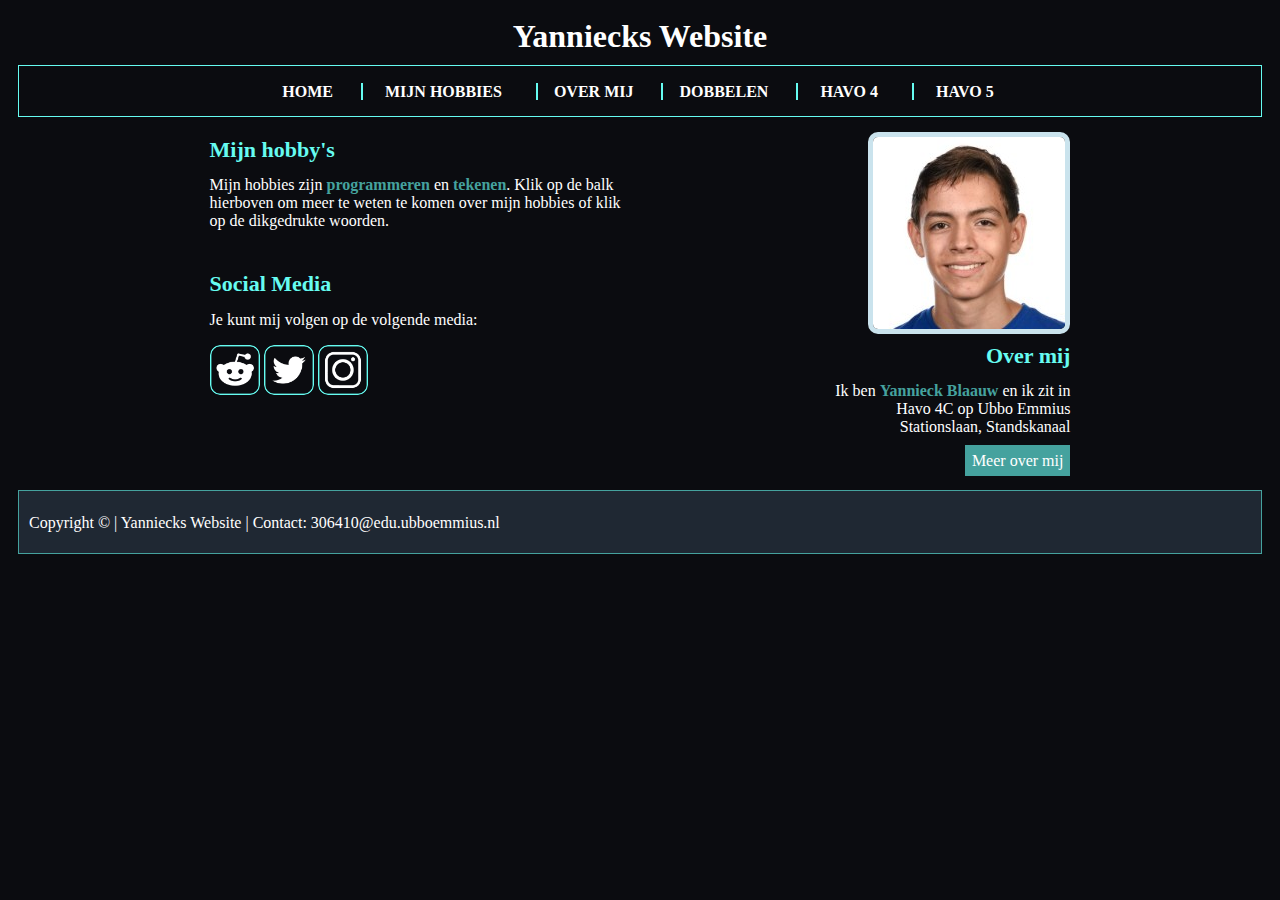
<file: index.html>
<!DOCTYPE html>
<html>
	<head>
		<title> Yannieck's Website </title>
		<meta charst="utf-8"/>
		<link type="text/css" rel="stylesheet" href="css/style.css"/>
		<link rel="shortcut icon" href="img/Logo.png" />	
		<!--<script src="https://cdnjs.cloudflare.com/ajax/libs/p5.js/0.9.0/p5.js"></script>-->
	</head>
	<body>				
		<header id="header1"></header>
		<script src="nav.js"></script>
		<article>
			<section>
				<h2> Mijn hobby's </h2>
				<p> Mijn hobbies zijn <a href="HobbyProgrammeren.html" title="Ga direct naar 'Programmeren'"><strong>programmeren</strong></a>
				en <a href="HobbyTekenen.html" title="Ga direct naar 'Tekenen'"><strong>tekenen</strong></a>. 
				Klik op de balk hierboven om meer te weten te komen over mijn hobbies of klik op de dikgedrukte woorden.
				</p>
			</section>
			<section>			
				<h2> Social Media </h2>
				<p> Je kunt mij volgen op de volgende media: </p>
				<a href="https://www.reddit.com/user/yanergy2004" target="_blank" title="Volg mij op Reddit"><img src="img/Logos/Reddit.png" height=50px width=50px></a>
				<a href="https://twitter.com/yannieckblaauw" target="_blank" title="Volg mij op Twitter"><img src="img/Logos/Twitter.png" height=50px width=50px></a>
				<a href="https://www.instagram.com/yannieck132/?hl=nl" target="_blank" title="Volg mij op Instagram"><img src="img/Logos/Instagram.png" height=50px width=50px></a>
				<!--https://www.instagram.com/yannieck132/?hl=nl-->
			</section>
			<!--<section>
				<a href="Tetris.html"> speel hier tetris </a>
			</section>-->
		</article>
		<aside>
			<section>
				<img src="img/ik.png" style="border: 5px solid #cae3ed;"/> <br/>
				<h2> Over mij </h2>
				<p> Ik ben <a href="OverMij.html" title="Ga direct naar 'Over mij'"><strong>Yannieck Blaauw</strong></a> en ik zit in Havo 4C op Ubbo Emmius Stationslaan, Standskanaal </p>
				<a href="OverMij.html" class="button">Meer over mij</a>
			</section>
		</aside>		
		<footer id="footer"></footer>
		<script src="footer.js"></script>
	</body>
</html>
</file>
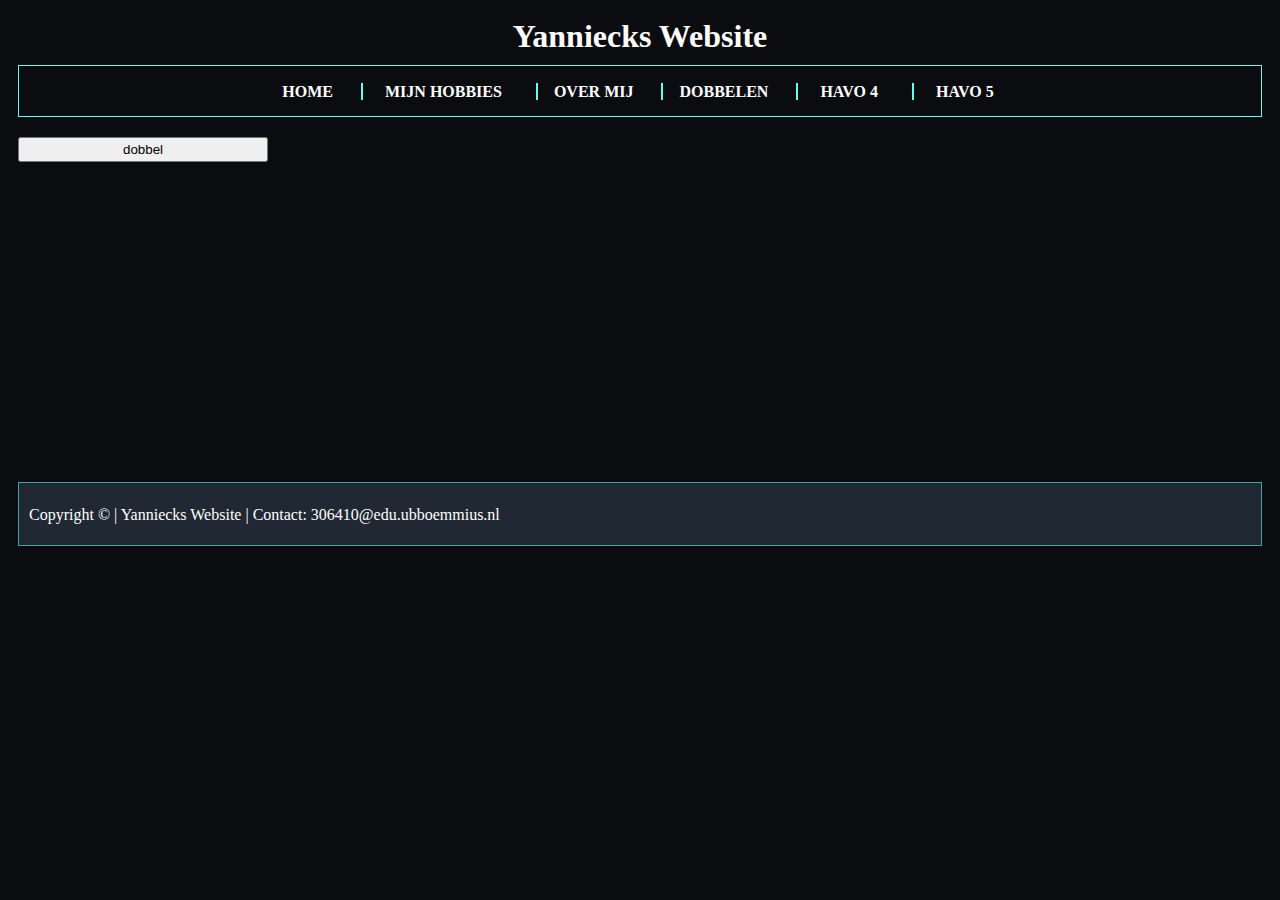
<file: dobbelen.html>
<!DOCTYPE html>
<html lang="nl">

<head>
	<title> Yannieck's Website </title>
	<meta charst="utf-8" />
	<link type="text/css" rel="stylesheet" href="css/style.css" />
	<link rel="shortcut icon" href="img/Logo.png" />
	<script language="javascript">
		eersteRonde = true;
		function dobbel() {
			canvasRuimte = document.getElementById('canvas').getContext('2d');
			canvasRuimte.clearRect(0, 0, 500, 300);
			canvasRuimte.font = 'italic 30px sans-serif';
			canvasRuimte.fillStyle = 'BLACK';

			worp1 = Math.floor(6 * Math.random()) + 1;
			worp2 = Math.floor(6 * Math.random()) + 1;
			worpTotaal = (worp1 + worp2);

			if (eersteRonde == true) {
				canvasRuimte.fillText("De eerste ronde...", 10, 30);
				canvasRuimte.fillText("Geworpen: " + worpTotaal, 10, 65);
				if (worpTotaal == 7 || worpTotaal == 11) {
					canvasRuimte.fillText("Je hebt gewonnen", 10, 250);
				} else {
					spelersPunt = worpTotaal;
					eersteRonde = false;
				}
			} else {
				canvasRuimte.fillText("De tweede ronde...", 10, 30);
				canvasRuimte.fillText("Spelerspunt: " + spelersPunt + " Geworpen: " + worpTotaal, 10, 65);

				if (worpTotaal == 7) {
					canvasRuimte.fillText("Je hebt verloren", 10, 250);
					eersteRonde = true;
				} else {
					if (worpTotaal == spelersPunt) {
						canvasRuimte.fillText("Je hebt gewonnen", 10, 250);
						eersteRonde = true;
					} else {
						canvasRuimte.fillText("Doorgaan.....", 10, 250);
					}
				}
			};

			tekenDobbelsteen(worp1, 60);
			tekenDobbelsteen(worp2, 200);
		}
		function tekenDobbelsteen(worp, middenX) {

			middenY = 150;

			canvasRuimte.lineWidth = 5;
			canvasRuimte.strokeRect(middenX - 50, middenY - 50, 100, 100);

			switch (worp) {
				case 1:
					tekenOog(middenX, middenY);
					break;
				case 2:
					tekenOog(middenX - 30, middenY - 30);
					tekenOog(middenX + 30, middenY + 30);
					break;
				case 3:
					tekenOog(middenX - 30, middenY - 30);
					tekenOog(middenX, middenY);
					tekenOog(middenX + 30, middenY + 30);
					break;
				case 4:
					tekenOog(middenX - 30, middenY - 30);
					tekenOog(middenX + 30, middenY - 30);
					tekenOog(middenX - 30, middenY + 30);
					tekenOog(middenX + 30, middenY + 30);
					break;
				case 5:
					tekenOog(middenX, middenY);
					tekenOog(middenX - 30, middenY - 30);
					tekenOog(middenX + 30, middenY - 30);
					tekenOog(middenX - 30, middenY + 30);
					tekenOog(middenX + 30, middenY + 30);
					break;
				case 6:
					tekenOog(middenX - 30, middenY - 30);
					tekenOog(middenX + 30, middenY - 30);
					tekenOog(middenX - 30, middenY + 30);
					tekenOog(middenX + 30, middenY + 30);
					tekenOog(middenX - 30, middenY);
					tekenOog(middenX + 30, middenY);
					break;
			}
		}

		function tekenOog(posX, posY) {
			canvasRuimte.fillStyle = "RED";
			canvasRuimte.beginPath();
			canvasRuimte.arc(posX, posY, 10, 0, 2 * Math.PI, true);
			canvasRuimte.closePath();
			canvasRuimte.fill();
		}
	</script>
</head>

<body>
	<header id="header1"></header>
	<script src="nav.js"></script>
	<p style="margin-top:20px">
		<button style="height: 25px; width: 250px" onClick="dobbel();">
			dobbel
		</button>
	</p>
	<canvas id="canvas" width="500" height="300">
		tekengedeelte
	</canvas>
	<footer id="footer"></footer>
	<script src="footer.js"></script>
</body>

</html>
</file>
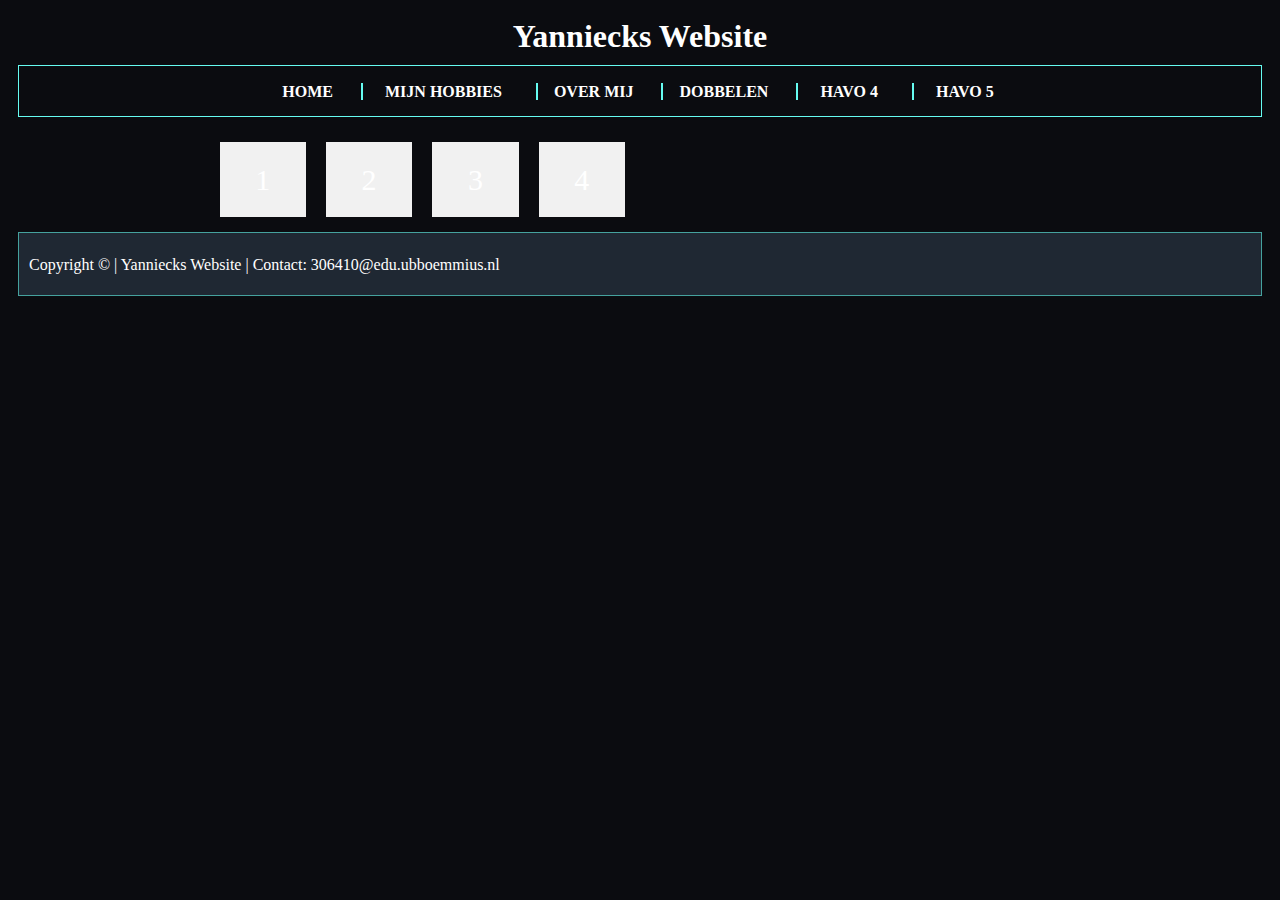
<file: flexbox.html>
<!DOCTYPE html>
<html>

<head>
	<title> Yannieck's Website/Tekenen </title>
	<meta charset="utf-8" />
	<link type="text/css" rel="stylesheet" href="css/style.css" />
	<link rel="shortcut icon" href="img/Logo.png" />
</head>

<body>
	<header id="header1"></header>
	<script src="nav.js"></script>
	<article>
		<section>
			<div class="flexbox">
				<div> 1 </div>
				<div> 2 </div>
				<div> 3 </div>
				<div> 4 </div>
			</div>
		</section>
	</article>
	<footer id="footer"></footer>
	<script src="footer.js"></script>
</body>

</html>
</file>
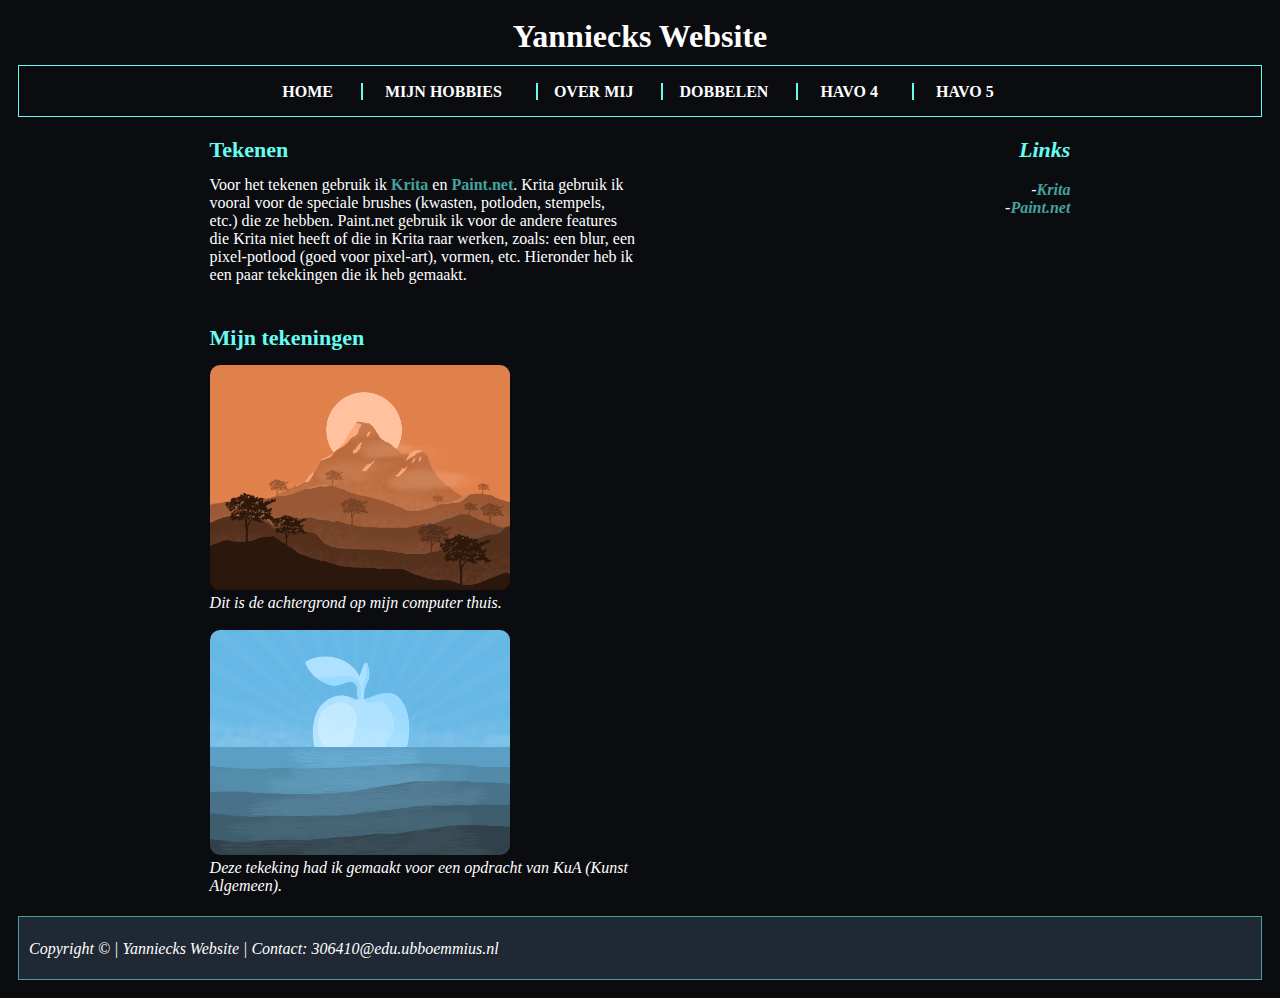
<file: HobbyTekenen.html>
<!DOCTYPE html>
<html>

<head>
	<title> Yannieck's Website/Tekenen </title>
	<meta charset="utf-8" />
	<link type="text/css" rel="stylesheet" href="css/style.css" />
	<link rel="shortcut icon" href="img/Logo.png" />
</head>

<body style="left:8px">
	<header id="header1"></header>
	<script src="nav.js"></script>
	<article>
		<section>
			<h2> Tekenen </h2>
			<p>
				Voor het tekenen gebruik ik <a title="Ga hier naar de website van Krita" target="_blank"
					href="https://krita.org/en/"><strong>Krita</strong></a>
				en <a title="Ga hier naar de website van Krita" target="_blank"
					href="https://www.getpaint.net/"><strong>Paint.net</strong></a>.
				Krita gebruik ik vooral voor de speciale brushes (kwasten, potloden, stempels, etc.) die ze hebben.
				Paint.net gebruik ik voor de andere features die Krita niet heeft of die in Krita raar werken,
				zoals: een blur, een pixel-potlood (goed voor pixel-art), vormen, etc. Hieronder heb ik een paar
				tekekingen die ik heb gemaakt.
			</p>
		</section>
		<section>
			<h2> Mijn tekeningen </h2>
			<p>
				<a href="img/Tekeningen/Berg.png" target="new">
					<img src="img/Tekeningen/Berg.png" width="300">
				</a> <br>
				<i>Dit is de achtergrond op mijn computer thuis.<i> <br> <br>
						<a href="img/Tekeningen/OndergaandeAppel.png" target="new">
							<img src="img/Tekeningen/OndergaandeAppel.png" width="300">
						</a> <br>
						<i>Deze tekeking had ik gemaakt voor een opdracht van KuA (Kunst Algemeen).<i>
			</p>
		</section>
	</article>
	<aside>
		<section>
			<h2> Links </h2>
			<ul class="dashed">
				<li><a title="Ga hier naar de website van Krita" target="_blank"
						href="https://krita.org/en/"><strong>Krita</strong></a></li>
				<li><a title="Ga hier naar de website van Paint.net" target="_blank"
						href="https://www.getpaint.net/"><strong>Paint.net</strong></a></li>
			</ul>
		</section>
	</aside>
	<footer id="footer"></footer>
	<script src="footer.js"></script>
</body>

</html>
</file>
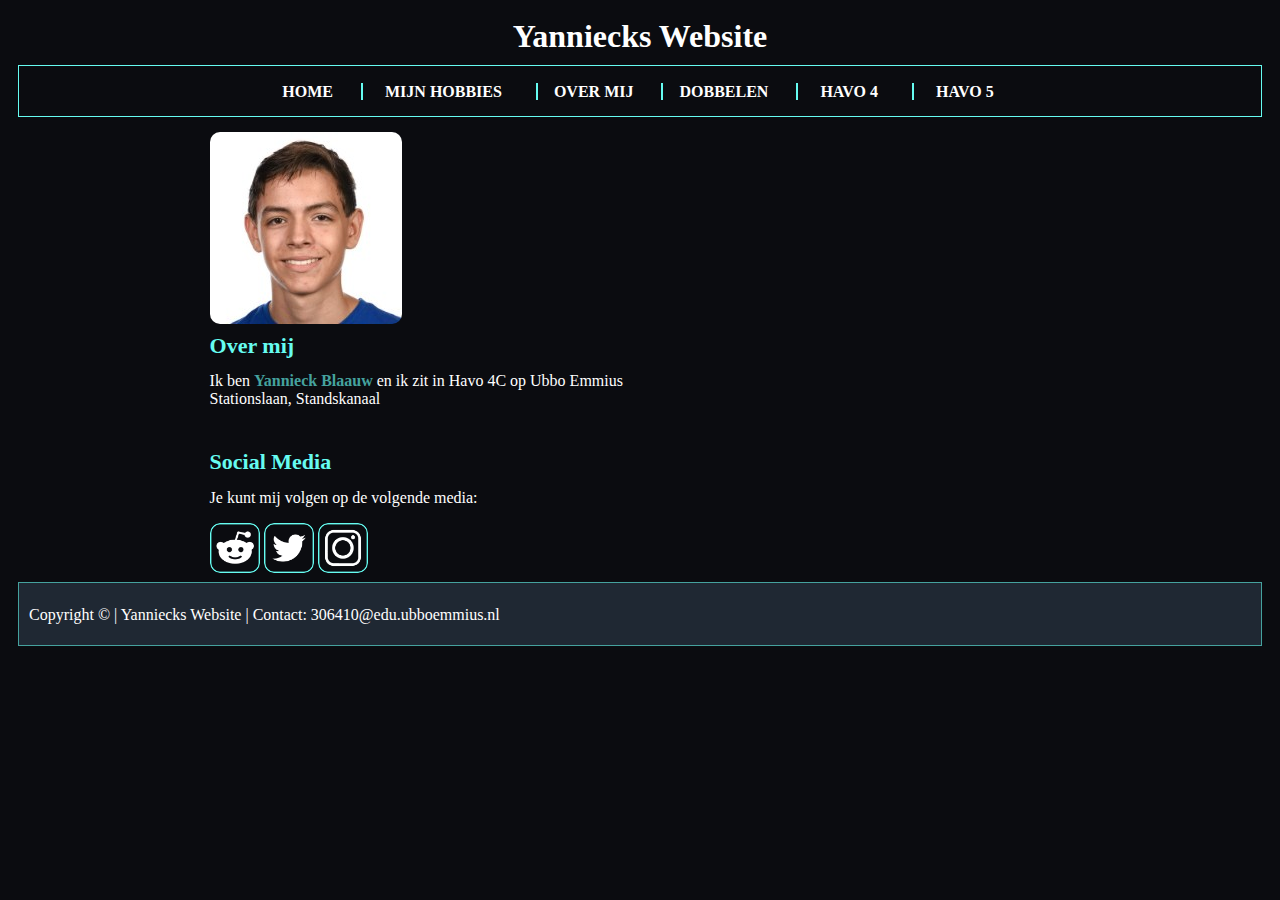
<file: OverMij.html>
<!DOCTYPE html>
<html>
	<head>
		<title> Yannieck's Website/Over mij </title>
		<meta charset="utf-8"/>
		<link type="text/css" rel="stylesheet" href="css/style.css"/>
		<link rel="shortcut icon" href="img/Logo.png" />
	</head>
	<body>
		<header id="header1"></header>
		<script src="nav.js"></script>
		<article>
			<section>
				<img src="img/ik.png"> <br/>
				<h2> Over mij </h2>
				<p> Ik ben <a href="OverMij.html" title="Ga direct naar 'Over mij'"><strong>Yannieck Blaauw</strong></a> en ik zit in Havo 4C op Ubbo Emmius Stationslaan, Standskanaal </p>
			</section>
			<section>			
				<h2> Social Media </h2>
				<p> Je kunt mij volgen op de volgende media: </p>
				<a href="https://www.reddit.com/user/yanergy2004" target="_blank" title="Volg mij op Reddit"><img src="img/Logos/Reddit.png" height=50px width=50px></a>
				<a href="https://twitter.com/yannieckblaauw" target="_blank" title="Volg mij op Twitter"><img src="img/Logos/Twitter.png" height=50px width=50px></a>
				<a href="https://www.instagram.com/yannieck132/?hl=nl" target="_blank" title="Volg mij op Instagram"><img src="img/Logos/Instagram.png" height=50px width=50px></a>
				<!--https://www.instagram.com/yannieck132/?hl=nl-->
			</section>
		</article>
		<footer id="footer"></footer>
		<script src="footer.js"></script>
	</body>
</html>
</file>
<file: Tetris.html>
<!DOCTYPE html>
<html>

<head>
  <title></title>
  <style>
    html,
    body {
      height: 100%;
      margin: 0;
    }

    body {
      background: black;
      display: flex;
      align-items: center;
      justify-content: center;
    }

    canvas {
      border: 1px solid white;
    }
  </style>
</head>

<body>
  <canvas width="320" height="640" id="game"></canvas>
  <script>
    // https://tetris.fandom.com/wiki/Tetris_Guideline

    // get a random integer between the range of [min,max]
    // @see https://stackoverflow.com/a/1527820/2124254
    function getRandomInt(min, max) {
      min = Math.ceil(min);
      max = Math.floor(max);

      return Math.floor(Math.random() * (max - min + 1)) + min;
    }

    // generate a new tetromino sequence
    // @see https://tetris.fandom.com/wiki/Random_Generator
    function generateSequence() {
      const sequence = ['I', 'J', 'L', 'O', 'S', 'T', 'Z'];

      while (sequence.length) {
        const rand = getRandomInt(0, sequence.length - 1);
        const name = sequence.splice(rand, 1)[0];
        tetrominoSequence.push(name);
      }
    }

    // get the next tetromino in the sequence
    function getNextTetromino() {
      if (tetrominoSequence.length === 0) {
        generateSequence();
      }

      const name = tetrominoSequence.pop();
      const matrix = tetrominos[name];

      // I and O start centered, all others start in left-middle
      const col = playfield[0].length / 2 - Math.ceil(matrix[0].length / 2);

      // I starts on row 21 (-1), all others start on row 22 (-2)
      const row = name === 'I' ? -1 : -2;

      return {
        name: name,      // name of the piece (L, O, etc.)
        matrix: matrix,  // the current rotation matrix
        row: row,        // current row (starts offscreen)
        col: col         // current col
      };
    }

    // rotate an NxN matrix 90deg
    // @see https://codereview.stackexchange.com/a/186834
    function rotate(matrix) {
      const N = matrix.length - 1;
      const result = matrix.map((row, i) =>
        row.map((val, j) => matrix[N - j][i])
      );

      return result;
    }

    // check to see if the new matrix/row/col is valid
    function isValidMove(matrix, cellRow, cellCol) {
      for (let row = 0; row < matrix.length; row++) {
        for (let col = 0; col < matrix[row].length; col++) {
          if (matrix[row][col] && (
            // outside the game bounds
            cellCol + col < 0 ||
            cellCol + col >= playfield[0].length ||
            cellRow + row >= playfield.length ||
            // collides with another piece
            playfield[cellRow + row][cellCol + col])
          ) {
            return false;
          }
        }
      }

      return true;
    }

    // place the tetromino on the playfield
    function placeTetromino() {
      for (let row = 0; row < tetromino.matrix.length; row++) {
        for (let col = 0; col < tetromino.matrix[row].length; col++) {
          if (tetromino.matrix[row][col]) {

            // game over if piece has any part offscreen
            if (tetromino.row + row < 0) {
              return showGameOver();
            }

            playfield[tetromino.row + row][tetromino.col + col] = tetromino.name;
          }
        }
      }

      // check for line clears starting from the bottom and working our way up
      for (let row = playfield.length - 1; row >= 0;) {
        if (playfield[row].every(cell => !!cell)) {

          // drop every row above this one
          for (let r = row; r >= 0; r--) {
            for (let c = 0; c < playfield[r].length; c++) {
              playfield[r][c] = playfield[r - 1][c];
            }
          }
        }
        else {
          row--;
        }
      }

      tetromino = getNextTetromino();
    }

    // show the game over screen
    function showGameOver() {
      cancelAnimationFrame(rAF);
      gameOver = true;

      context.fillStyle = 'black';
      context.globalAlpha = 0.75;
      context.fillRect(0, canvas.height / 2 - 30, canvas.width, 60);

      context.globalAlpha = 1;
      context.fillStyle = 'white';
      context.font = '36px monospace';
      context.textAlign = 'center';
      context.textBaseline = 'middle';
      context.fillText('GAME OVER!', canvas.width / 2, canvas.height / 2);
    }

    const canvas = document.getElementById('game');
    const context = canvas.getContext('2d');
    const grid = 32;
    const tetrominoSequence = [];

    // keep track of what is in every cell of the game using a 2d array
    // tetris playfield is 10x20, with a few rows offscreen
    const playfield = [];

    // populate the empty state
    for (let row = -2; row < 20; row++) {
      playfield[row] = [];

      for (let col = 0; col < 10; col++) {
        playfield[row][col] = 0;
      }
    }

    // how to draw each tetromino
    // @see https://tetris.fandom.com/wiki/SRS
    const tetrominos = {
      'I': [
        [0, 0, 0, 0],
        [1, 1, 1, 1],
        [0, 0, 0, 0],
        [0, 0, 0, 0]
      ],
      'J': [
        [1, 0, 0],
        [1, 1, 1],
        [0, 0, 0],
      ],
      'L': [
        [0, 0, 1],
        [1, 1, 1],
        [0, 0, 0],
      ],
      'O': [
        [1, 1],
        [1, 1],
      ],
      'S': [
        [0, 1, 1],
        [1, 1, 0],
        [0, 0, 0],
      ],
      'Z': [
        [1, 1, 0],
        [0, 1, 1],
        [0, 0, 0],
      ],
      'T': [
        [0, 1, 0],
        [1, 1, 1],
        [0, 0, 0],
      ]
    };

    // color of each tetromino
    const colors = {
      'I': 'cyan',
      'O': 'yellow',
      'T': 'purple',
      'S': 'green',
      'Z': 'red',
      'J': 'blue',
      'L': 'orange'
    };

    let count = 0;
    let tetromino = getNextTetromino();
    let rAF = null;  // keep track of the animation frame so we can cancel it
    let gameOver = false;

    // game loop
    function loop() {
      rAF = requestAnimationFrame(loop);
      context.clearRect(0, 0, canvas.width, canvas.height);

      // draw the playfield
      for (let row = 0; row < 20; row++) {
        for (let col = 0; col < 10; col++) {
          if (playfield[row][col]) {
            const name = playfield[row][col];
            context.fillStyle = colors[name];

            // drawing 1 px smaller than the grid creates a grid effect
            context.fillRect(col * grid, row * grid, grid - 1, grid - 1);
          }
        }
      }

      // draw the active tetromino
      if (tetromino) {

        // tetromino falls every 35 frames
        if (++count > 35) {
          tetromino.row++;
          count = 0;

          // place piece if it runs into anything
          if (!isValidMove(tetromino.matrix, tetromino.row, tetromino.col)) {
            tetromino.row--;
            placeTetromino();
          }
        }

        context.fillStyle = colors[tetromino.name];

        for (let row = 0; row < tetromino.matrix.length; row++) {
          for (let col = 0; col < tetromino.matrix[row].length; col++) {
            if (tetromino.matrix[row][col]) {

              // drawing 1 px smaller than the grid creates a grid effect
              context.fillRect((tetromino.col + col) * grid, (tetromino.row + row) * grid, grid - 1, grid - 1);
            }
          }
        }
      }
    }

    // listen to keyboard events to move the active tetromino
    document.addEventListener('keydown', function (e) {
      if (gameOver) return;

      // left and right arrow keys (move)
      if (e.which === 37 || e.which === 39) {
        const col = e.which === 37
          ? tetromino.col - 1
          : tetromino.col + 1;

        if (isValidMove(tetromino.matrix, tetromino.row, col)) {
          tetromino.col = col;
        }
      }

      // up arrow key (rotate)
      if (e.which === 38) {
        const matrix = rotate(tetromino.matrix);
        if (isValidMove(matrix, tetromino.row, tetromino.col)) {
          tetromino.matrix = matrix;
        }
      }

      // down arrow key (drop)
      if (e.which === 40) {
        const row = tetromino.row + 1;

        if (!isValidMove(tetromino.matrix, row, tetromino.col)) {
          tetromino.row = row - 1;

          placeTetromino();
          return;
        }

        tetromino.row = row;
      }
    });

    // start the game
    rAF = requestAnimationFrame(loop);
  </script>
  <footer id="footer"></footer>
  <script src="footer.js"></script>
</body>

</html>
</file>
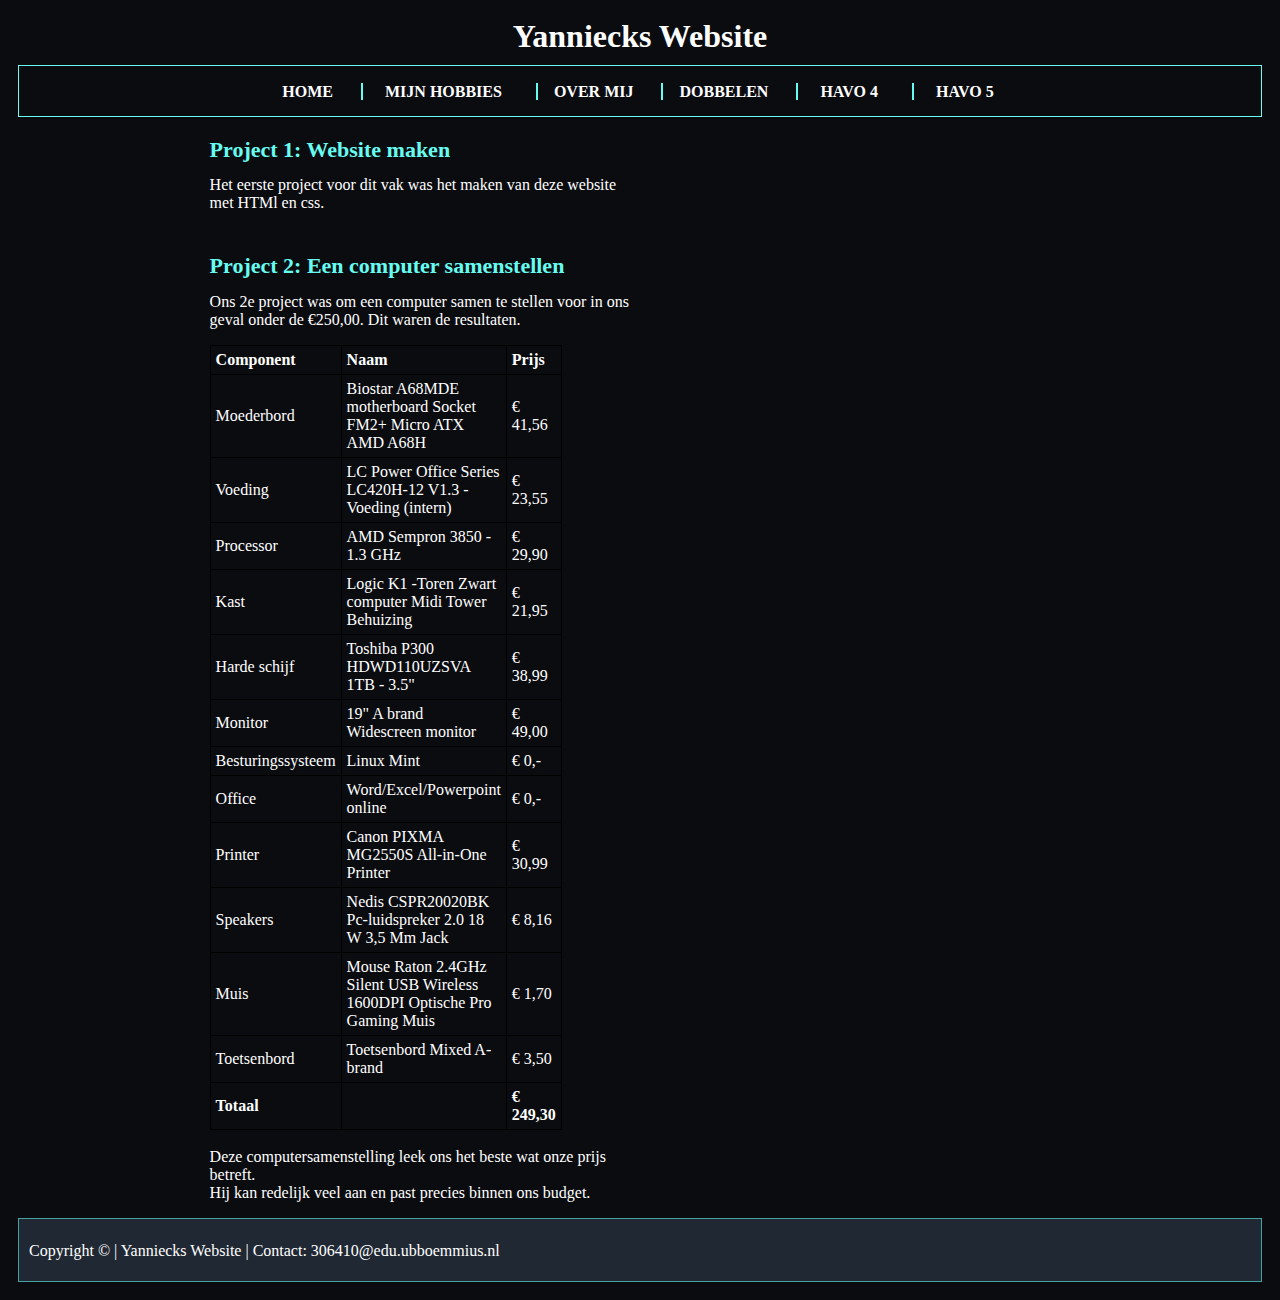
<file: Havo4/Per1.html>
<!DOCTYPE html>
<html>

<head>
	<title> Yannieck's Website </title>
	<meta charst="utf-8" />
	<link type="text/css" rel="stylesheet" href="../css/style.css" />
	<link rel="shortcut icon" href="../img/Logo.png" />
</head>

<body>
	<header id="header2"></header>
	<script src="../nav2.js"></script>
	<article>
		<section>
			<h2> Project 1: Website maken </h2>
			<p> Het eerste project voor dit vak was het maken van deze website met HTMl en css. </p>
		</section>
		<section>
			<h2> Project 2: Een computer samenstellen </h2>
			<p> Ons 2e project was om een computer samen te stellen voor in ons geval onder de €250,00. Dit waren de
				resultaten.
			<TABLE style="width: 50%;">
				<TR>
					<TH>Component</TH>
					<TH>Naam</TH>
					<TH>Prijs</TH>
				</TR>
				<TR>
					<TD>Moederbord</TD>
					<TD>Biostar A68MDE motherboard Socket FM2+ Micro ATX AMD A68H</TD>
					<TD>€ 41,56</TD>
				</TR>
				<TR>
					<TD>Voeding</TD>
					<TD>LC Power Office Series LC420H-12 V1.3 - Voeding (intern)</TD>
					<TD>€ 23,55</TD>
				</TR>
				<TR>
					<TD>Processor</TD>
					<TD>AMD Sempron 3850 - 1.3 GHz</TD>
					<TD>€ 29,90</TD>
				</TR>
				<TR>
					<TD>Kast</TD>
					<TD>Logic K1 -Toren Zwart computer Midi Tower Behuizing</TD>
					<TD>€ 21,95</TD>
				</TR>
				<TR>
					<TD>Harde schijf</TD>
					<TD>Toshiba P300 HDWD110UZSVA 1TB - 3.5"</TD>
					<TD>€ 38,99</TD>
				</TR>
				<TR>
					<TD>Monitor</TD>
					<TD>19" A brand Widescreen monitor</TD>
					<TD>€ 49,00</TD>
				</TR>
				<TR>
					<TD>Besturingssysteem</TD>
					<TD>Linux Mint</TD>
					<TD>€ 0,-</TD>
				</TR>
				<TR>
					<TD>Office</TD>
					<TD>Word/Excel/Powerpoint online</TD>
					<TD>€ 0,-</TD>
				</TR>
				<TR>
					<TD>Printer</TD>
					<TD>Canon PIXMA MG2550S All-in-One Printer</TD>
					<TD>€ 30,99</TD>
				</TR>
				<TR>
					<TD>Speakers</TD>
					<TD>Nedis CSPR20020BK Pc-luidspreker 2.0 18 W 3,5 Mm Jack</TD>
					<TD>€ 8,16</TD>
				</TR>
				<TR>
					<TD>Muis</TD>
					<TD>Mouse Raton 2.4GHz Silent USB Wireless 1600DPI Optische Pro Gaming Muis</TD>
					<TD>€ 1,70</TD>
				</TR>
				<TR>
					<TD>Toetsenbord</TD>
					<TD>Toetsenbord Mixed A-brand</TD>
					<TD>€ 3,50</TD>
				</TR>
				<TR>
					<TH>Totaal</TH>
					<TH></TH>
					<TH>€ 249,30</TH>
				</TR>
			</TABLE>
			<br>
			Deze computersamenstelling leek ons het beste wat onze prijs betreft. <br>Hij kan redelijk veel aan en past
			precies binnen ons budget.
			</p>
		</section>
	</article>
	<footer id="footer"></footer>
	<script src="../footer.js"></script>
</body>

</html>
</file>
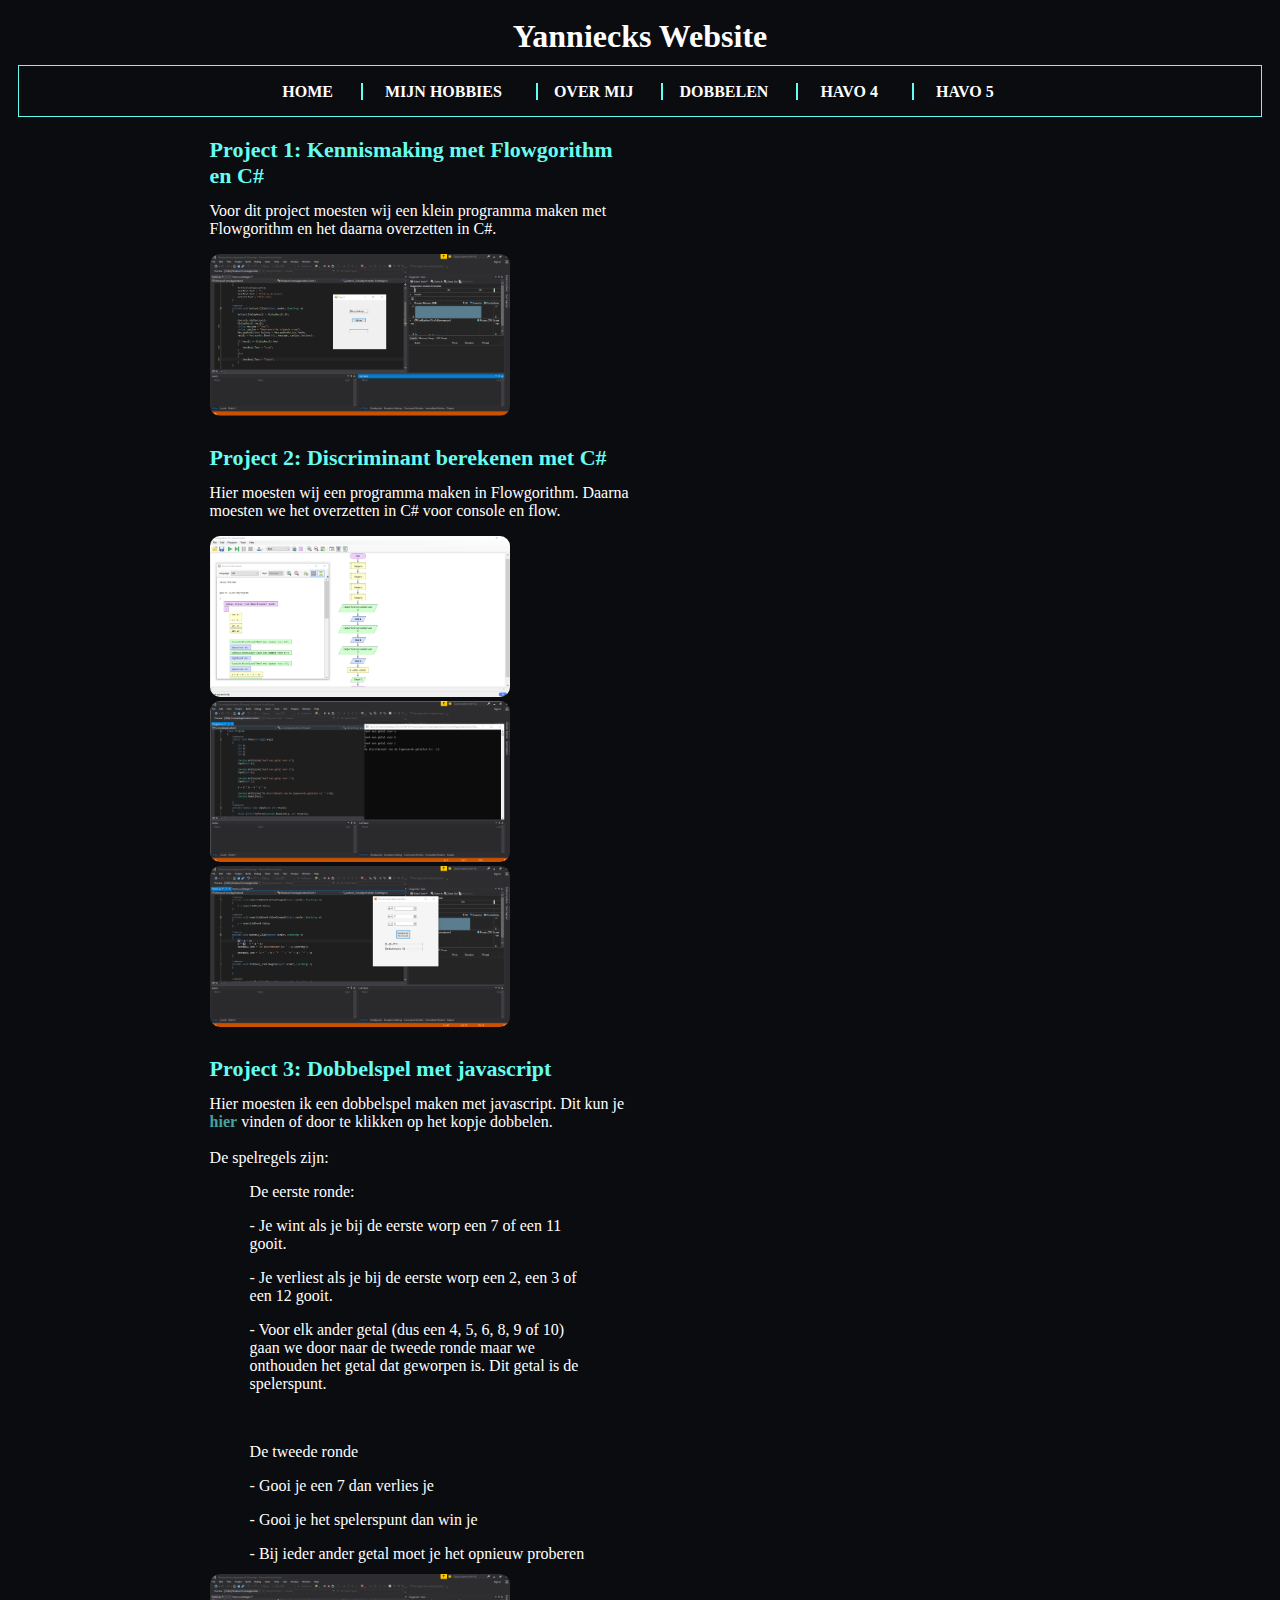
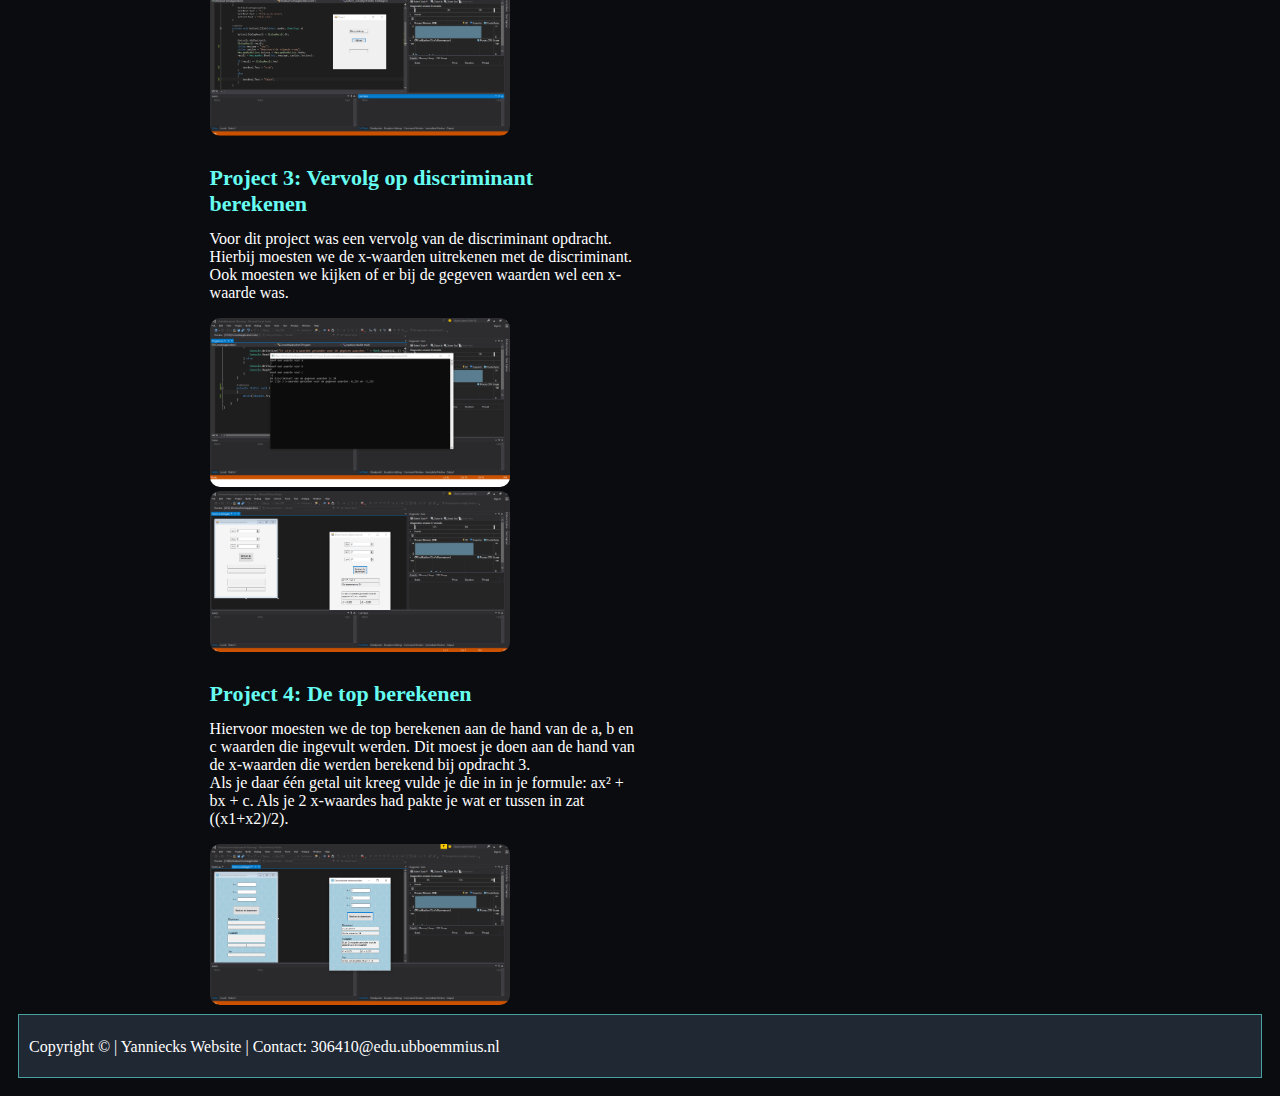
<file: Havo4/Per2.html>
<!DOCTYPE html>
<html>

<head>
	<title> Yannieck's Website </title>
	<meta charst="utf-8" />
	<link type="text/css" rel="stylesheet" href="../css/style.css" />
	<link rel="shortcut icon" href="../img/Logo.png" />
</head>

<body>
	<header id="header2"></header>
	<script src="../nav2.js"></script>
	<article>
		<section>
			<h2> Project 1: Kennismaking met Flowgorithm en C# </h2>
			<p> Voor dit project moesten wij een klein programma maken met Flowgorithm en het daarna overzetten in C#.
			</p>

			<a href="../img/p2/project1.png" target="new">
				<img src="../img/p2/project1.png" width="300">
			</a>
		</section>
		<section>
			<h2> Project 2: Discriminant berekenen met C# </h2>
			<p> Hier moesten wij een programma maken in Flowgorithm. Daarna moesten we het overzetten in C# voor console
				en flow.</p>

			<a href="../img/p2/project2.png" target="new">
				<img src="../img/p2/project2.png" width="300">
			</a> <br>
			<a href="../img/p2/project2,2.png" target="new">
				<img src="../img/p2/project2,2.png" width="300">
			</a> <br>
			<a href="../img/p2/project2,3.png" target="new">
				<img src="../img/p2/project2,3.png" width="300">
			</a>
		</section>
		<section>
			<h2> Project 3: Dobbelspel met javascript </h2>
			<p> Hier moesten ik een dobbelspel maken met javascript. Dit kun je <a style="text-decoration:none"
					href="../dobbelen.html" title="Ga direct naar 'Programmeren'"><strong>hier</strong></a> vinden of
				door te klikken op het kopje dobbelen.<br><br>
				De spelregels zijn:<br>
			<blockquote>De eerste ronde:<br></blockquote>
			<blockquote> - Je wint als je bij de eerste worp een 7 of een 11 gooit.<br></blockquote>
			<blockquote> - Je verliest als je bij de eerste worp een 2, een 3 of een 12 gooit.<br></blockquote>
			<blockquote> - Voor elk ander getal (dus een 4, 5, 6, 8, 9 of 10) gaan we door naar de tweede ronde maar we
				onthouden het getal dat geworpen is. Dit getal is de spelerspunt.<br></blockquote>
			<br>
			<blockquote>De tweede ronde<br></blockquote>
			<blockquote> - Gooi je een 7 dan verlies je<br></blockquote>
			<blockquote> - Gooi je het spelerspunt dan win je<br></blockquote>
			<blockquote> - Bij ieder ander getal moet je het opnieuw proberen<br></blockquote>


			</p>

			<a href="../img/p2/project1.png" target="new">
				<img src="../img/p2/project1.png" width="300">
			</a>
		</section>
		<section>
			<h2> Project 3: Vervolg op discriminant berekenen</h2>
			<p>
				Voor dit project was een vervolg van de discriminant opdracht. Hierbij moesten we de x-waarden
				uitrekenen met de discriminant. Ook moesten we kijken of er bij de gegeven waarden wel een x-waarde was.

			</p>
			<a href="../img/Discriminant 2.png" target="new">
				<img src="../img/Discriminant 2.png" width="300">
			</a> <br>
			<a href="../img/Discriminant3.png" target="new">
				<img src="../img/Discriminant3.png" width="300">
			</a>
		</section>
		<section>
			<h2> Project 4: De top berekenen</h2>
			<p>
				Hiervoor moesten we de top berekenen aan de hand van de a, b en c waarden die ingevult werden.
				Dit moest je doen aan de hand van de x-waarden die werden berekend bij opdracht 3. <br>
				Als je daar één getal uit kreeg vulde je die in in je formule: ax² + bx + c. Als je 2 x-waardes had
				pakte je wat er tussen in zat ((x1+x2)/2).

			</p>
			<a href="../img/TopBerekenen.png" target="new">
				<img src="../img/TopBerekenen.png" width="300">
			</a>
		</section>
	</article>
	<footer id="footer"></footer>
	<script src="../footer.js"></script>
</body>

</html>
</file>
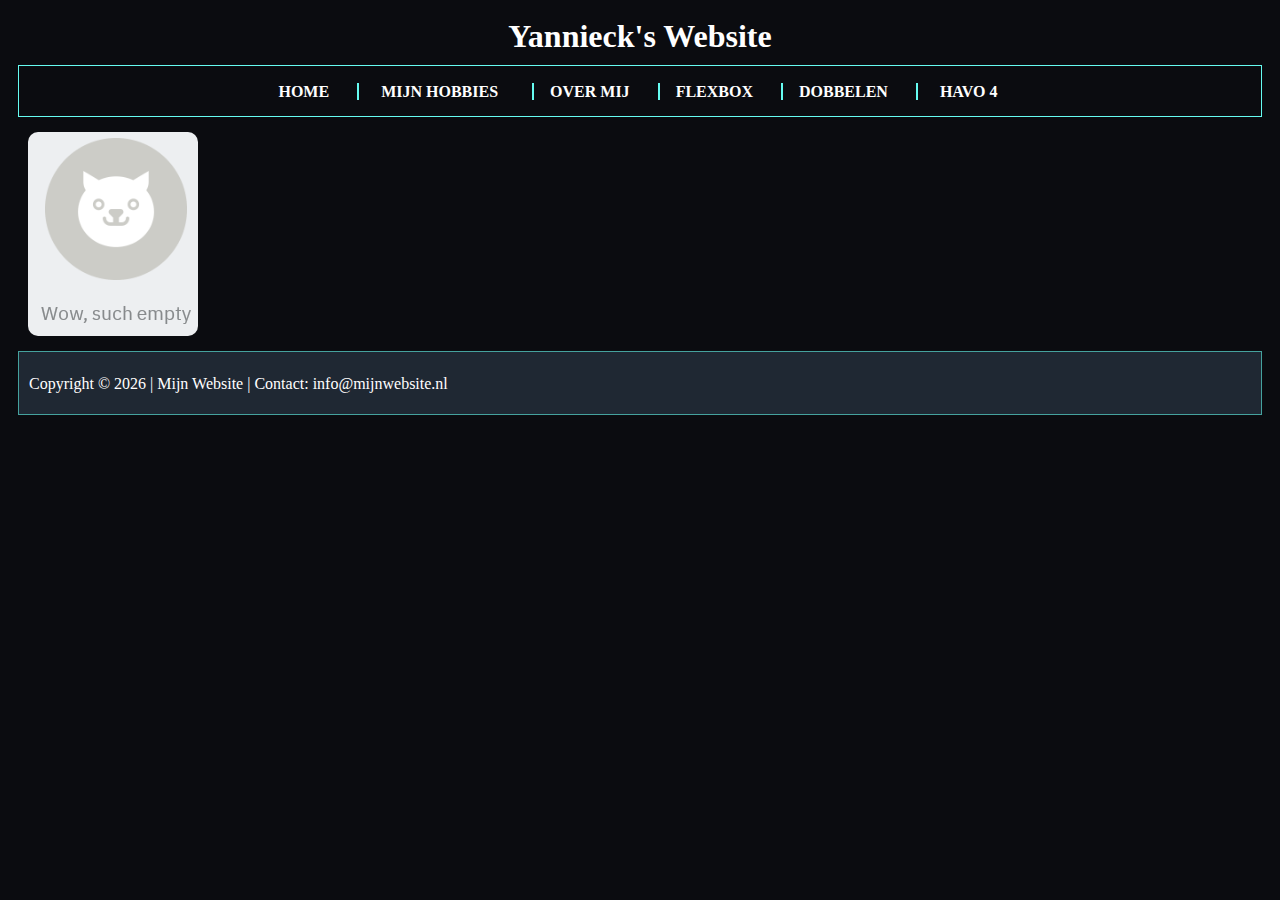
<file: Havo4/Per3.html>
<!DOCTYPE html>
<html>
	<head>
		<title> Yannieck's Website </title>
		<meta charst="utf-8"/>
		<link type="text/css" rel="stylesheet" href="../css/style.css"/>
		<link rel="shortcut icon" href="../img/Logo.png" />
	</head>
	<body>
		<header>
			<h1> Yannieck's Website </h1>
			<nav>
				<ul>
					<li> <a href="../index.html"><b> Home </b></a> </li>
					<li>
						<div class="dropdown">
							<button class ="dropbtn"><b> Mijn Hobbies </b></button>
							<div class="dropdown-content">
								<a href="../HobbyTekenen.html"><b> Tekenen </b></a>
							</div>
						</div>
					</li>					
					<li> <a href="../OverMij.html"><b> Over mij </b></a> </li>
					<li> <a href="../flexbox.html"><b> Flexbox </b></a></li>
					<li> <a href="../dobbelen.html"><b> Dobbelen </b></a></li>
					<li>
						<div class="dropdown">
							<button class ="dropbtn"><b> Havo 4 </b></button>
							<div class="dropdown-content">
								<a href="Per1.html"><b> Periode 1 </b></a>
								<a href="Per2.html"><b> Periode 2 </b></a>
								<a href="Per3.html"><b> Periode 3 </b></a>
								<a href="Per4.html"><b> Periode 4 </b></a>
							</div>
						</div>
					</li>
				</ul>				
			</nav>
		</header>	
		<img src="../img/empty.png" style="display: block; margin-left: 10px; margin-top: 15px; margin-bottom: 15px"/>		
		<footer>
			<p> Copyright &copy; <script type="text/javascript"> var theDate=new Date(); document.write(theDate.getFullYear()) </script>  | Mijn Website | Contact: info@mijnwebsite.nl </p>
		</footer>
	</body>
</html>
</file>
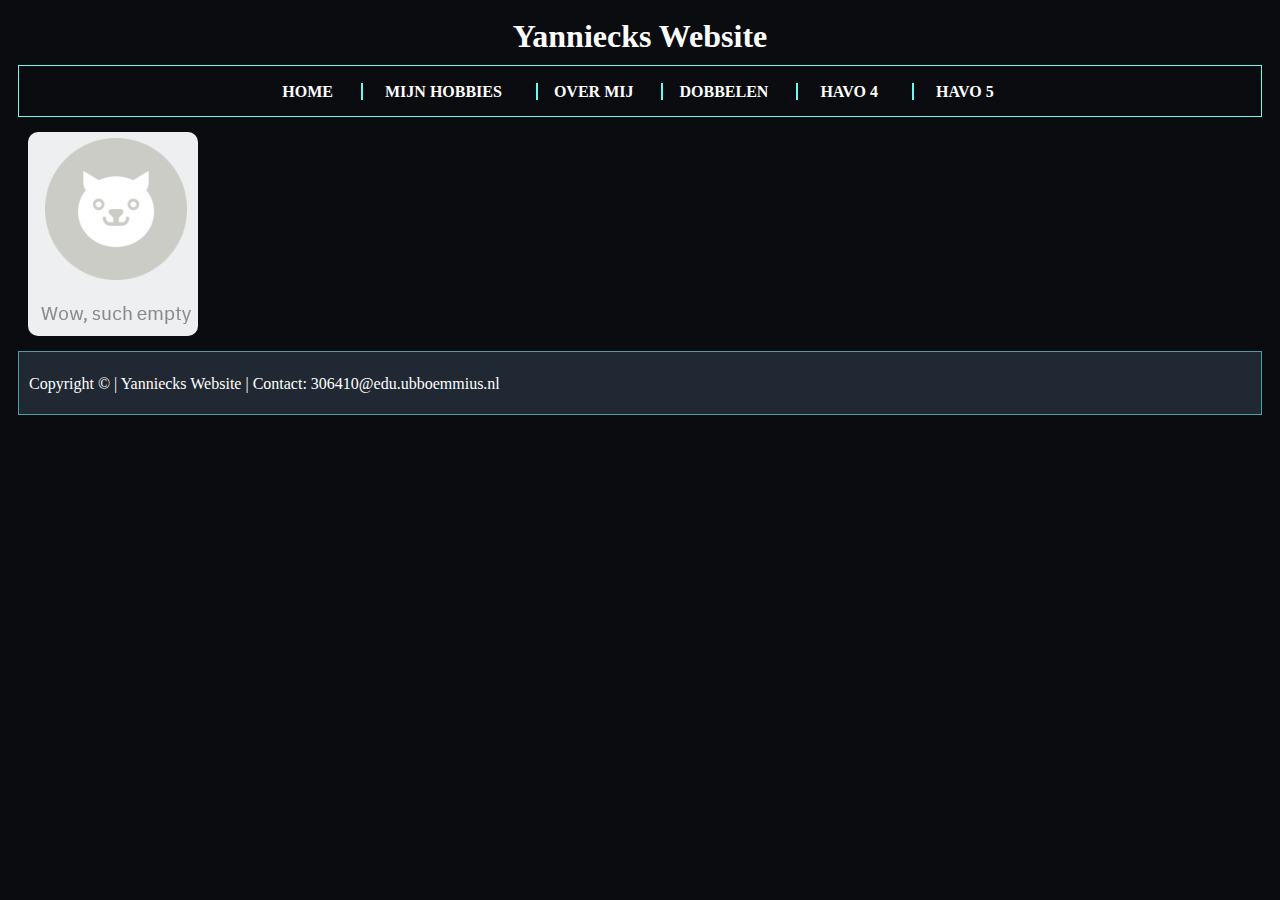
<file: Havo4/Per4.html>
<!DOCTYPE html>
<html>

<head>
	<title> Yannieck's Website </title>
	<meta charst="utf-8" />
	<link type="text/css" rel="stylesheet" href="../css/style.css" />
	<link rel="shortcut icon" href="../img/Logo.png" />
</head>

<body>
	<header id="header2"></header>
	<script src="../nav2.js"></script>
	<article>
		<img src="../img/empty.png" style="display: block; margin-left: 10px; margin-top: 15px; margin-bottom: 15px" />
	</article>
	<footer id="footer"></footer>
	<script src="../footer.js"></script>
</body>

</html>
</file>
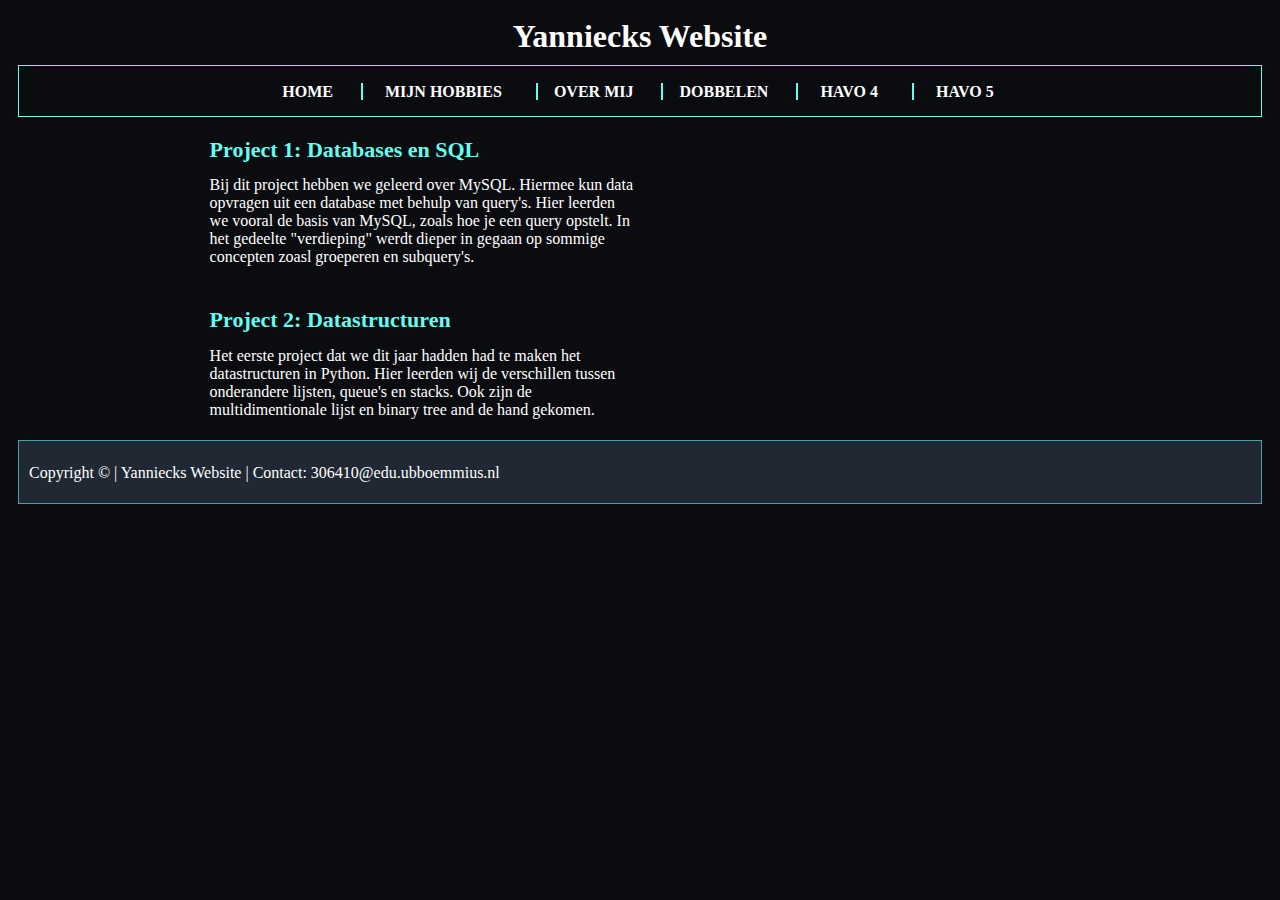
<file: Havo5/Per1.html>
<!DOCTYPE html>
<html>

<head>
	<title> Yannieck's Website </title>
	<meta charst="utf-8" />
	<link type="text/css" rel="stylesheet" href="../css/style.css" />
	<link rel="shortcut icon" href="../img/Logo.png" />
</head>

<body>
	<header id="header3"></header>
	<script src="../nav3.js"></script>
	<article>
		<section>
			<h2> Project 1: Databases en SQL </h2>
			<p>
				Bij dit project hebben we geleerd over MySQL. Hiermee kun data opvragen uit een database met behulp van
				query's.
				Hier leerden we vooral de basis van MySQL, zoals hoe je een query opstelt. In het gedeelte "verdieping"
				werdt
				dieper in gegaan op sommige concepten zoasl groeperen en subquery's.
			</p>

		</section>
		<section>
			<h2> Project 2: Datastructuren </h2>
			<p>
				Het eerste project dat we dit jaar hadden had te maken het datastructuren in Python.
				Hier leerden wij de verschillen tussen onderandere lijsten, queue's en stacks.
				Ook zijn de multidimentionale lijst en binary tree and de hand gekomen.
			</p>
		</section>
	</article>
	<footer id="footer"></footer>
	<script src="../footer.js"></script>
</body>

</html>
</file>
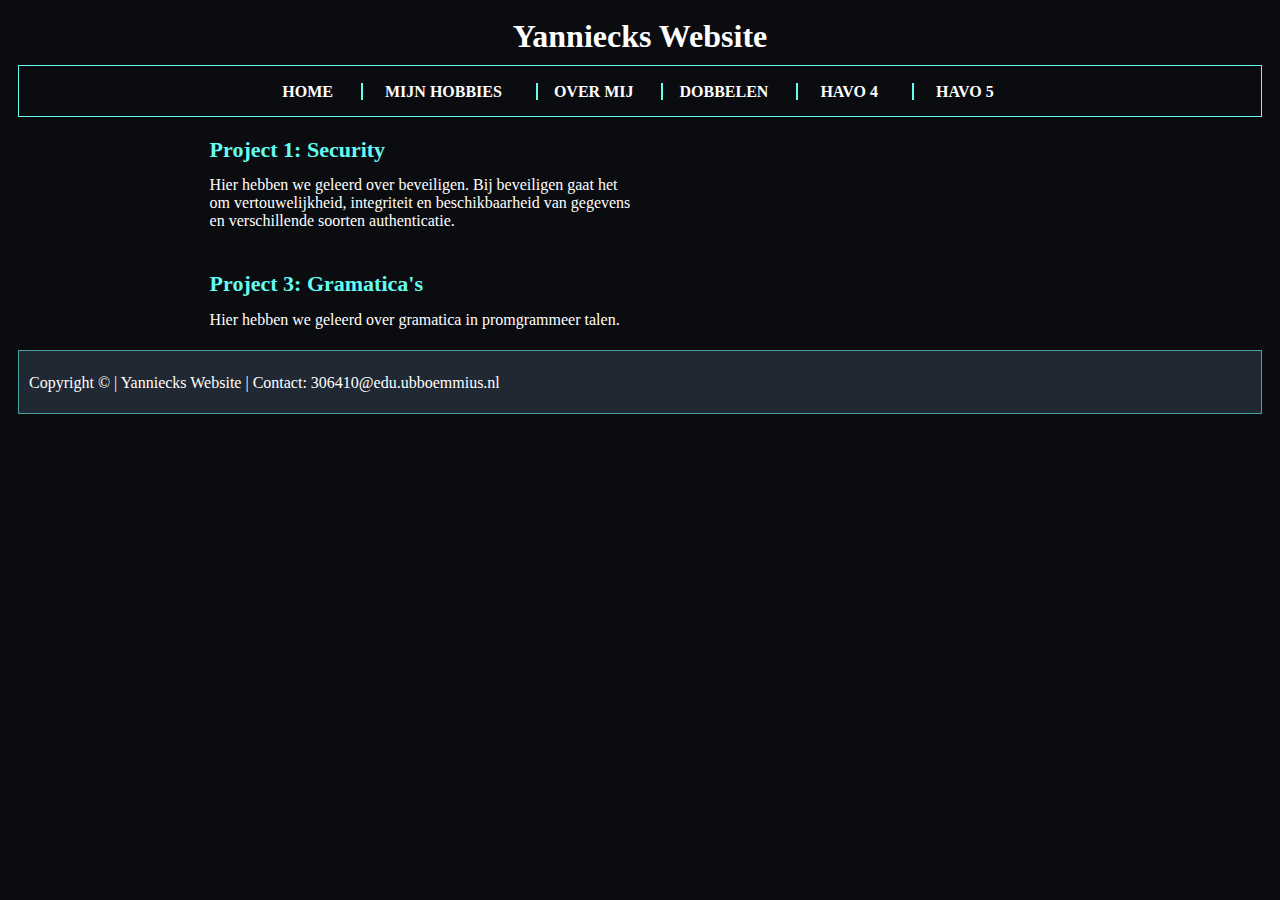
<file: Havo5/Per2.html>
<!DOCTYPE html>
<html>

<head>
	<title> Yannieck's Website </title>
	<meta charst="utf-8" />
	<link type="text/css" rel="stylesheet" href="../css/style.css" />
	<link rel="shortcut icon" href="../img/Logo.png" />
</head>

<body>
	<header id="header3"></header>
	<script src="../nav3.js"></script>
	<article>
		<section>
			<h2> Project 1: Security </h2>
			<p>
				Hier hebben we geleerd over beveiligen. Bij beveiligen gaat het om vertouwelijkheid, integriteit en
				beschikbaarheid van gegevens en verschillende soorten authenticatie.
			</p>
		</section>
		<section>
			<h2> Project 3: Gramatica's </h2>
			<p>
				Hier hebben we geleerd over gramatica in promgrammeer talen.
			</p>
		</section>
	</article>
	<footer id="footer"></footer>
	<script src="../footer.js"></script>
</body>

</html>
</file>
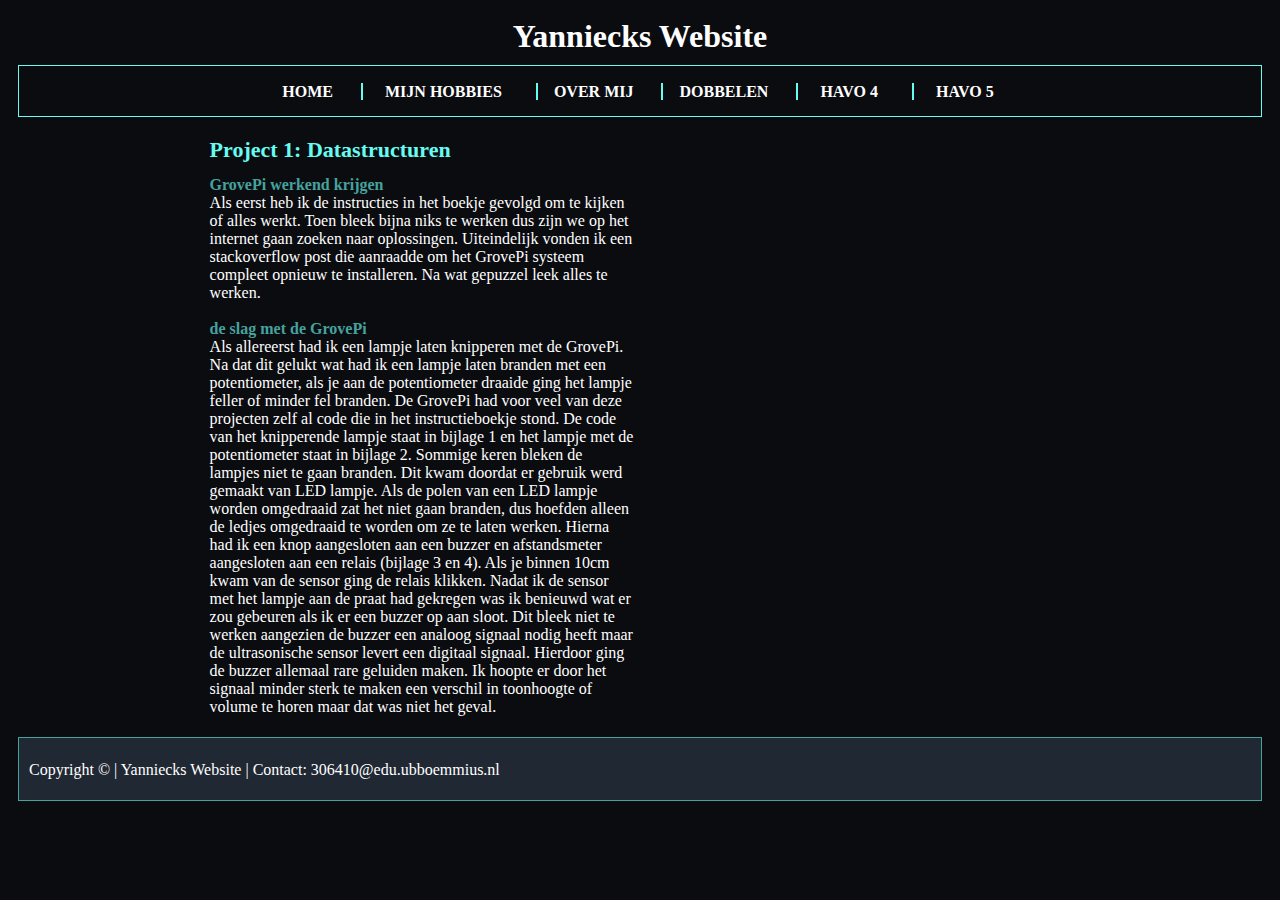
<file: Havo5/Per3.html>
<!DOCTYPE html>
<html>

<head>
	<title> Yannieck's Website </title>
	<meta charst="utf-8" />
	<link type="text/css" rel="stylesheet" href="../css/style.css" />
	<link rel="shortcut icon" href="../img/Logo.png" />
</head>

<body>
	<header id="header3"></header>
	<script src="../nav3.js"></script>
	<article>
		<section>
			<h2> Project 1: Datastructuren </h2>
			<p>
				<strong>GrovePi werkend krijgen</strong> <br>
				Als eerst heb ik de instructies in het boekje gevolgd om te kijken of alles werkt. Toen bleek bijna niks
				te werken dus zijn we op het internet gaan zoeken naar oplossingen. Uiteindelijk vonden ik een
				stackoverflow post die aanraadde om het GrovePi systeem compleet opnieuw te installeren. Na wat gepuzzel
				leek alles te werken. <br><br>
				<strong>de slag met de GrovePi</strong> <br>
				Als allereerst had ik een lampje laten knipperen met de GrovePi. Na dat dit gelukt wat had ik een lampje
				laten branden met een potentiometer, als je aan de potentiometer draaide ging het lampje feller of
				minder fel branden. De GrovePi had voor veel van deze projecten zelf al code die in het instructieboekje
				stond. De code van het knipperende lampje staat in bijlage 1 en het lampje met de potentiometer staat in
				bijlage 2. Sommige keren bleken de lampjes niet te gaan branden. Dit kwam doordat er gebruik werd
				gemaakt van LED lampje. Als de polen van een LED lampje worden omgedraaid zat het niet gaan branden, dus
				hoefden alleen de ledjes omgedraaid te worden om ze te laten werken. Hierna had ik een knop aangesloten
				aan een buzzer en afstandsmeter aangesloten aan een relais (bijlage 3 en 4). Als je binnen 10cm kwam van
				de sensor ging de relais klikken. Nadat ik de sensor met het lampje aan de praat had gekregen was ik
				benieuwd wat er zou gebeuren als ik er een buzzer op aan sloot. Dit bleek niet te werken aangezien de
				buzzer een analoog signaal nodig heeft maar de ultrasonische sensor levert een digitaal signaal.
				Hierdoor ging de buzzer allemaal rare geluiden maken. Ik hoopte er door het signaal minder sterk te
				maken een verschil in toonhoogte of volume te horen maar dat was niet het geval.

			</p>
		</section>
	</article>
	<footer id="footer"></footer>
	<script src="../footer.js"></script>
</body>

</html>
</file>
<file: css/style.css>
/* DAD2D8 143642 0F8B8D EC9A29 A8201A*/

html {
	background-color: #0b0c10;
}

body {
	background-color: #0b0c10;
	font-family: Trebuchet MS;
	z-index: 1;
	padding: 10px;
}

header h1 {
	font-family: Trebuchet MS;
	font-size: 32px;
	color: #ffffff;
	margin: auto;
	width: 50%;
	text-decoration: bold;
	text-align: center;
}

nav {
	background-color: #0b0c10;
	text-transform: uppercase;
	height: 50px;
	border: 1px solid #66fcf1;
	margin-top: 10px;
}

nav ul {
	padding-left: 10px;
	text-align: center;
}

nav ul li {
	display: inline;
	border-right: 2px solid #66fcf1;
	padding-right: 24px;
	padding-left: 16px;
}

nav ul li:last-child {
	border: none;
}

nav ul li a {
	font-size: 16px;
	text-decoration: none;
	color: #ffffff;
}

nav ul li a:hover {
	text-decoration: underline;
}

h2 {
	font-size: 22px;
	margin-top: 5px;
	color: #66fcf1;
}

section strong {
	color: #45a29e;
}

a {
	text-decoration: none;
	color: #45a29e;
}

a:hover {
	text-decoration: underline;
}

article {
	float: left;
	width: 50%;
}

aside {
	float: right;
	width: 50%;
	text-align: right;
}

img {
	border-radius: 10px;
}

section {
	position: relative;
	margin-top: 10px;
	padding: 5px;
	margin-left: 30%;
	color: #ffffff;
}

aside section {
	position: relative;
	margin-top: 10px;
	padding: 5px;
	margin-right: 30%;
	padding-bottom: 20px;
	color: #ffffff;
}

p {
	margin-top: -5px;
}

footer {
	position: relative;
	clear: both;
	background-color: #1f2833;
	color: #ffffff;
	padding: 5px;
	border: 1px solid #45a29e;
}

footer p {
	margin-top: 18px;
	margin-left: 5px;
}

.button {
	background-color: #45a29e;
	padding: 7px;
	color: white;
	font-family: Trebuchet MS;
	font-size: 16px;
	text-decoration: none;
}

.button:hover {
	text-decoration: underline;
}

.dropbtn {
	font-weight: bold;
	font-family: Trebuchet MS;
	text-transform: uppercase;
	font-size: 16px;
	background-color: rgba(0, 0, 0, 0);
	color: #ffffff;
	border: none;
}

.dropdown {
	position: relative;
	display: inline-block;
}

.dropdown-content {
	background-color: #0b0c10;
	border: 1px solid #66fcf1;
	display: none;
	position: absolute;
	width: 200%;
	box-shadow: 0px 8px 16px rgba(0, 0, 0, 0.2);
	z-index: 1;
}

.dropdown-content a:hover {
	background-color: #1f2833;
}

.dropdown-content a {
	text-align: left;
	font-size: 16px;
	color: #ffffff;
	padding: 12px 16px;
	text-decoration: none;
	display: block;
}

.dropdown-content a:before {
	content: '>';
}

.dropdown:hover .dropdown-content {
	display: block;
}

.dropbtn:hover {
	text-decoration: underline;
}

ul.dashed {
	list-style-type: none;
}

ul.dashed>li {
	text-indent: -30px;
}

ul.dashed>li:before {
	content: "-";
}

.flexbox {
	display: flex;
	flex-wrap: nowrap;
	background-color: transparent;
}

.flexbox>div {
	background-color: #f1f1f1;
	width: 100px;
	margin: 10px;
	text-align: center;
	line-height: 75px;
	font-size: 30px;
}

table, th, td {
	background-color: transparent;
	border: 1px solid black;
	border-collapse: collapse;
	padding: 5px;
	text-align: left;
	width: 100px;
}
</file>
